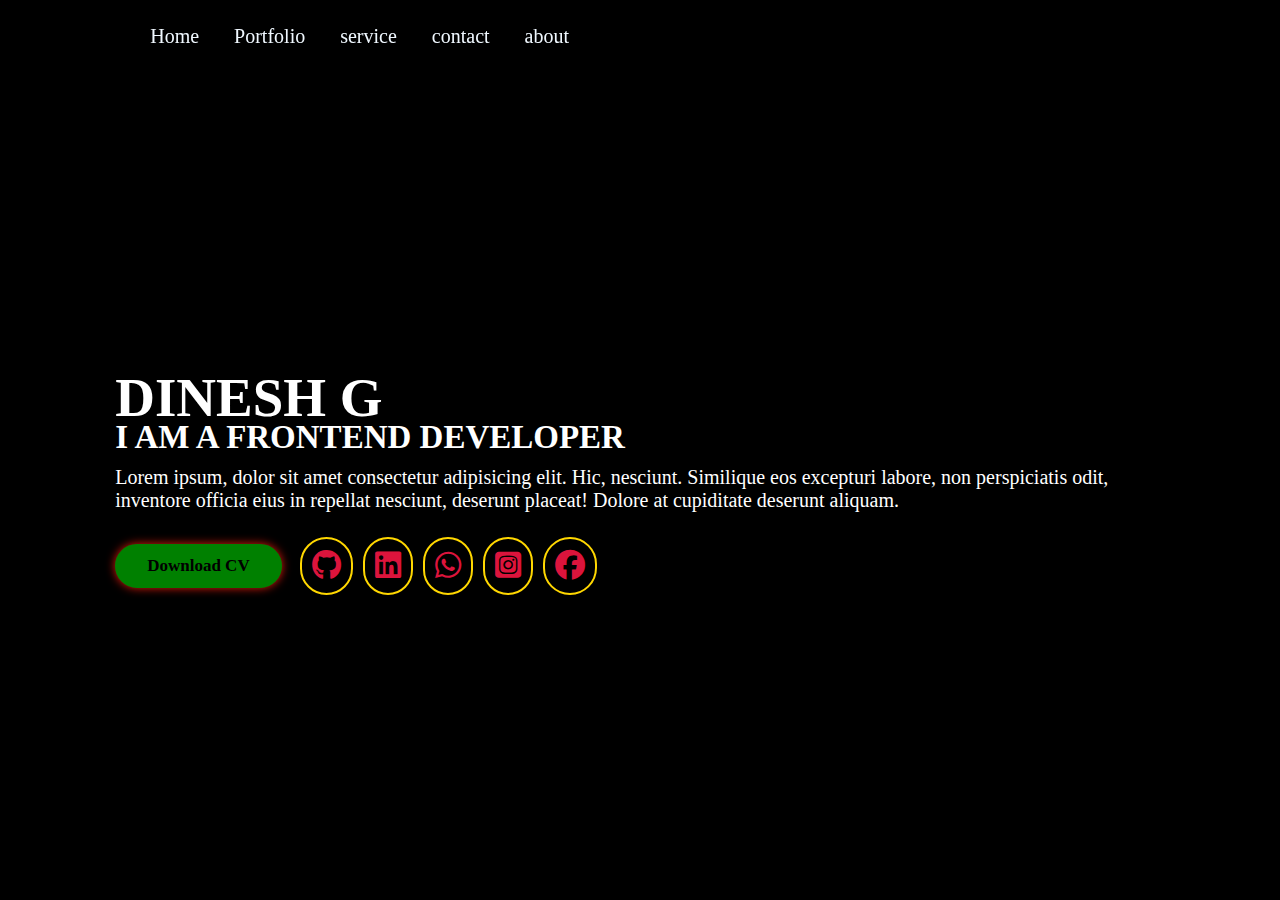
<file: index.html>
<!DOCTYPE html>
<html lang="en">
<head>
    <meta charset="UTF-8">
    <meta name="viewport" content="width=device-width, initial-scale=1.0">
    <title>Document</title>
    <link rel="stylesheet" href="index.css"/>
    <link rel="stylesheet" href="https://cdnjs.cloudflare.com/ajax/libs/font-awesome/6.7.2/css/all.min.css" integrity="sha512-Evv84Mr4kqVGRNSgIGL/F/aIDqQb7xQ2vcrdIwxfjThSH8CSR7PBEakCr51Ck+w+/U6swU2Im1vVX0SVk9ABhg==" crossorigin="anonymous" referrerpolicy="no-referrer" />
</head>
<body>
    <nav class="navbar">
    <a href="#" class="logo"></a>
    <ul>
        <li class="active"><a href="#">Home</a></li>
        <li><a href="#">Portfolio</a></li>
        <li><a href="#">service</a></li>
        <li><a href="#">contact</a></li>
        <li><a href="#">about</a></li>
    </ul>
    </nav>
    <section class="home">
        <div class="hinfo">
            <h1> DINESH G</h1>
            <h2>
                I AM A FRONTEND DEVELOPER
            </h2>
            <P>Lorem ipsum, dolor sit amet consectetur adipisicing elit. Hic, nesciunt. Similique eos excepturi labore, non perspiciatis odit, inventore officia eius in repellat nesciunt, deserunt placeat! Dolore at cupiditate deserunt aliquam.</P>
            <div class="btn1">
                <a href="#" class="btn">Download CV</a>
                <div class="sci">
                    <a href="#"><i class="fa-brands fa-github"></i></a>
                    <a href="#"><i class="fa-brands fa-linkedin"></i></a>
                    <a href="https://wa.me/+918925654680?text=Hi "><i class="fa-brands fa-whatsapp"></i></a>
                    <a href="https://www.instagram.com/dinesh_g_07?igsh=Znpha296eWhkZzdi"><i class="fa-brands fa-square-instagram"></i></a>
                    <a href="https://www.facebook.com/share/1HYQHxzn2M/"><i class="fa-brands fa-facebook"></i></a>
                </div>
            </div>
        </div>
    </section>
    
</body>
</html>
</file>
<file: index.css>
*{
    margin:0;
    padding: 0;
    box-sizing: border-box;
    font-family: 'Times new Roman',Times,serif;
}
body{
    background-color: black;
}
a{
    color: aliceblue;
    text-decoration: none;
}
.navbar{
    position: fixed;
    left: 0;
    top: 0;
    width: 100%;
    padding: 25px 9%;
    /* background-color: slateblue; */
    display: flex;
    align-items: center;
    z-index: 100;
}
.navbar.logo{
    font-weight: 30px;
    font-size: 30px;

}
.navbar ul{
    display: flex;
}
.navbar ul li{
    list-style:none;
    margin-left: 35px;

}
.navbar ul li a{
    font-size: 20px;
    font-weight: 500;
    transition: 0.5s;
}
.navbar ul li:hover a{
    color: greenyellow;


}
.active{
    color:greenyellow;
}
.home{
    display: flex;
    align-items: center;
    height: 100vh;
    padding: 60px 9% 0;
    color: white;
}
.hinfo h1{
    font-size: 55px;
}
.hinfo h2{
    font-size: 33px;
    margin-top: -10px;
}
.hinfo p{
    font-size: 20px;
    margin:10px 0 25px;
}
.btn1{
    display: flex;
    align-items: center;

}
.btn{
    display: inline-block;
    padding: 10px 30px;
    background: green;
    border: 2px solid green;
    border-radius: 40px;
    box-shadow: 0 0 10px rgb(230, 27, 12);
    font-size: 17px;
    color: black;
     font-weight: 700;
}
.btn:hover{
    background: transparent;
    color: chocolate;
    box-shadow: none;
}
.sci{
    margin-left: 15px;
}
.sci a{
    display:inline-block;
    border: 2px solid gold;
    padding: 10px;
    border-radius: 50px;
    font-size: 30px;
    margin: 0 3px;
    color: crimson;
    transition: .5s;
}
.sci a:hover{
    background: cadetblue;
    color: black;
    box-shadow: 0 0 12px cyan;
    

}
.fa-brands:hover{
    scale:.4;
}
</file>
<file: postpolio.css>
*{
    margin:0;
    padding: 0;
    box-sizing: border-box;
    font-family: 'Times new Roman',Times,serif;
}
body{
    background-color: black;
}
a{
    color: aliceblue;
    text-decoration: none;
}
.navbar{
    position: fixed;
    left: 0;
    top: 0;
    width: 100%;
    padding: 25px 9%;
    /* background-color: slateblue; */
    display: flex;
    align-items: center;
    z-index: 100;
}
.navbar.logo{
    font-weight: 30px;
    font-size: 30px;

}
.navbar ul{
    display: flex;
}
.navbar ul li{
    list-style:none;
    margin-left: 35px;

}
.navbar ul li a{
    font-size: 20px;
    font-weight: 500;
    transition: 0.5s;
}
.navbar ul li:hover a{
    color: greenyellow;


}
.active{
    color:greenyellow;
}
.home{
    display: flex;
    align-items: center;
    height: 100vh;
    padding: 60px 9% 0;
    color: white;
}
.hinfo h1{
    font-size: 55px;
}
.hinfo h2{
    font-size: 33px;
    margin-top: -10px;
}
.hinfo p{
    font-size: 20px;
    margin:10px 0 25px;
}
.btn1{
    display: flex;
    align-items: center;

}
.btn{
    display: inline-block;
    padding: 10px 30px;
    background: green;
    border: 2px solid green;
    border-radius: 40px;
    box-shadow: 0 0 10px rgb(230, 27, 12);
    font-size: 17px;
    color: black;
     font-weight: 700;
}
.btn:hover{
    background: transparent;
    color: chocolate;
    box-shadow: none;
}
.sci{
    margin-left: 15px;
}
.sci a{
    display:inline-block;
    border: 2px solid gold;
    padding: 10px;
    border-radius: 50px;
    font-size: 30px;
    margin: 0 3px;
    color: crimson;
    transition: .5s;
}
.sci a:hover{
    background: cadetblue;
    color: black;
    box-shadow: 0 0 12px cyan;
    

}
.fa-brands:hover{
    scale:.4;
}
</file>
